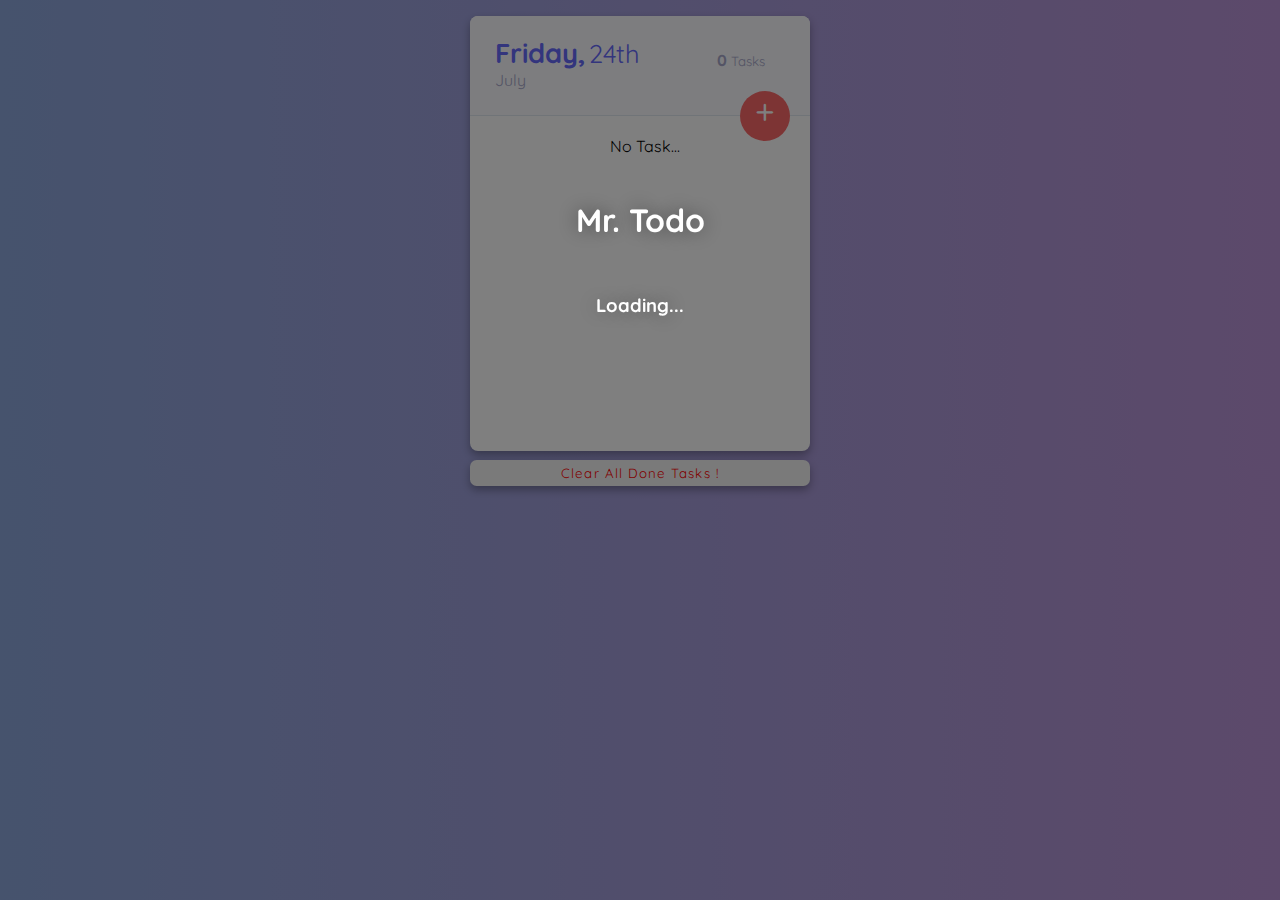
<file: Todo/index.html>
<!DOCTYPE html>
<html lang="en">
<head>
    <meta charset="UTF-8">
    <meta name="viewport" content="width=device-width, initial-scale=1.0">
    <meta http-equiv="X-UA-Compatible" content="ie=edge">
    <title>Mr.Todo</title>
    <link rel="stylesheet" href="style.css">
    <link href="https://fonts.googleapis.com/css?family=Quicksand:300,400,500" rel="stylesheet">
    <link rel="icon" type="image/png" href="fav.png" />
</head>
<body>
<div id="todo">
    <header>
        <span id="day">Day,</span> <span id="date">Date</span> <br>
        <span id="tasksTotal"><span id="tasksTotalN"></span><small> Tasks</small></span>
        <span id="month">Month</span>
    </header>
    <div id="plus" onclick="$('#add-box-cover').fadeIn(500);$('#add-box').fadeIn(500);">+</div>
    <div id="tasks">
        <!-- <p>
            <label class="container">
                <input type="checkbox" onchange="done(this);">
                <span class="checkmark"></span>
            </label>
            <span class="text">Hello World</span>
            <span class="time">1PM</span>
        </p>
        <p>
            <label class="container">
                <input type="checkbox" onchange="done(this);">
                <span class="checkmark"></span>
            </label>
            <span class="text">Hello World 2</span>
            <span class="time">1PM</span>
        </p> -->
    </div>
    <h1 id="logo">Mr. Todo <br> <br>
        <small><small><small>Loading...</small></small></small>
    </h1>
    <div style="position:absolute; top:120px; width:350px; text-align:center; z-index:1;">
        No Task...
    </div>
    <button id="clear-all" onclick="clrChecked();">Clear All Done Tasks ! </button>
    <div id="add-box">
        <div id="loader" style="display: none; width: 100%; height: 100%; background: rgba(0, 0, 0, .0); position: fixed; z-index: 8; top: 0; right: 0; text-align: center;">
            <img src="load.gif" alt="Loading" style=" width: 20px; margin-top: 150px;">
        </div>

        <button id="close" onclick="$('#add-box-cover').fadeOut(500);$('#add-box').fadeOut(500);">X</button>
        <h3>add</h3>
        <h2>new task</h2>
        <br>
        <span id="err"></span>
        <br>
        <input type="text" id="new-todo" maxlength="26" placeholder="What?" onfocus="document.getElementById('err').innerHTML = ''; this.style.borderBottom = '2px solid rgba(105, 105, 105, .2)';">
        <small style="text-align:center; display:block;">(Max 26 Charactor including spaces)</small>
        <br>
        <input type="text" id="new-todo-time" maxlength="8" placeholder="When?" onfocus="if(this.value == '') {this.value = '9:00 PM'}; document.getElementById('err').innerHTML = ''; this.style.borderBottom = '2px solid rgba(105, 105, 105, .2)';">
        <button id="adder" onclick="addTodo();">Add!</button>
    </div>
        
</div>

<div id="add-box-cover"></div>
<script src="https://ajax.googleapis.com/ajax/libs/jquery/3.3.1/jquery.min.js"></script>
<script src="scripts.js"></script>
</body>
</html>
</file>
<file: Todo/style.css>
button, button:focus, button:active, button:hover, input, input:focus {
  outline: none;
}
input[type=number]::-webkit-inner-spin-button, 
input[type=number]::-webkit-outer-spin-button,
input[type=time]::-webkit-inner-spin-button,
input[type=time]::-webkit-inner-spin-button { 
  -webkit-appearance: none;
  -moz-appearance: none;
  /* appearance: none; */
  margin: 0; 
}


* {
  margin: 0;
  padding: 0;
  box-sizing: border-box;
  font-family: 'Quicksand', sans-serif;
}

body {
  background: #B993D6;  /* fallback for old browsers */
  background: -webkit-linear-gradient(to right, #8CA6DB, #B993D6);  /* Chrome 10-25, Safari 5.1-6 */
  background: linear-gradient(to right, #8CA6DB, #B993D6); /* W3C, IE 10+/ Edge, Firefox 16+, Chrome 26+, Opera 12+, Safari 7+ */
  color: white;
}

#logo {
  position: fixed;
  top: 0px;
  left: 0;
  width: 100%;
  height: 100%;
  padding-top: 200px;
  margin: auto;
  text-align: center;
  color: rgba(0,0,0,0.87);
  text-shadow: 0px 0px 20px rgba(0, 0, 0, .5);
  background: rgba(0, 0, 0, .5);
  z-index: 10;
  cursor: default;
  color: white;
}

#todo {
  position: relative;
  font-family: sans-serif;
  border-radius: 0.5em;
  box-shadow: 0 4px 8px 0 rgba(0, 0, 0, .3);
  height: 435px;
  width: 340px;
  margin: 1em auto;
  background: white;
  color: black;
}

#todo header {
  background: #fbfbff;
  width: 100%;
  height: 100px;
  border-top-left-radius: 0.5em;
  border-top-right-radius: 0.5em;
  padding: 20px 25px;
  border-bottom: 1px solid #e0e9f1;
}

#todo header #day {
  color: #666afb;
  font-size: 1.7em;
  font-weight: bold;
}

#todo header #date {
  color: #666afb;
  font-size: 1.6em;
}

#todo header #tasksTotal {
  float: right;
  display: block;
  margin: -20px 20px 0 0;
  font-weight: bold;
  color: #a8a9ca;
}

#todo header #tasksTotal small {
  font-weight: normal;
}

#todo header #month {
  color: #a8a9ca;
}

#todo #plus {
  position: absolute;
  right: 20px;
  top: 75px;
  height: 50px;
  width: 50px;
  background: rgb(251, 105, 105);
  border-radius: 50px;
  text-align: center;
  line-height: 40px;
  color: white;
  font-size: 35px;
  cursor: pointer;
  transition: all .2s;
  z-index: 3;
}

#todo #plus:hover {
  background: rgb(251, 65, 65);
  transform: scale(1.1);
}

#todo #tasks {
  height: 395px;
  border-bottom-left-radius: 0.5em;
  border-bottom-right-radius: 0.5em;
  overflow: scroll;
  overflow-x: hidden;
}

/* width */
#todo #tasks::-webkit-scrollbar {
  width: 5px;
}

/* Track */
#todo #tasks::-webkit-scrollbar-track {
  background: transparent; 
}

/* Handle */
#todo #tasks::-webkit-scrollbar-thumb {
  background: rgba(145, 145, 145, .3);
  border-radius: 10px;
}

/* Handle on hover */
#todo #tasks::-webkit-scrollbar-thumb:hover {
  background: #555; 
}

.done {
  text-decoration: line-through;
  -webkit-user-select: none;  
  -moz-user-select: none;    
  -ms-user-select: none;      
  user-select: none;
}

#todo #tasks p {
  position: relative;
  padding-left: 50px;
  padding-right: 50px;
  line-height: 70px;
  font-size: 1.2em;
  background: rgb(240, 240, 240);
  height: 75px;
  width: 100%;
  z-index: 2;
  overflow: hidden;
  text-overflow: ellipsis;
  border-bottom: 1px solid rgb(255, 255, 255);
}

#todo #tasks p:nth-child(odd) {
  background: rgb(255, 255, 255);
  border-bottom: 1px solid rgb(240, 240, 240);
}

#todo #tasks p .time {
  position: absolute;
  right: 5px;
  top: 2px;
  font-size: .7em;
  color: rgb(128, 128, 128);
}

#todo button#clear-all {
  position: absolute;
  bottom: -35px;
  width: 100%;
  padding: 5px;
  background: rgb(245, 245, 245);
  border: none;
  border-radius: 0.5em;
  color: red;
  letter-spacing: .08em;
  cursor: pointer;
  box-shadow: 0 4px 8px 0 rgba(0, 0, 0, .3);
}

#todo button#clear-all:active {
  box-shadow: 0 4px 8px 0 rgba(0, 0, 0, .1);
  bottom: -36px;
}

#add-box-cover {
  display: none;
  position: fixed;
  top: 0;
  left: 0;
  height: 100%;
  width: 100%;
  background: rgba(0, 0, 0, .6);
  z-index: 4;
}

#todo #add-box {
  display: none;
  position: absolute;
  top: 0;
  right: 10%;
  z-index: 5;
  border-radius: 0;
  box-shadow: 0 4px 8px 0 rgba(0, 0, 0, .3);
  height: auto;
  padding: 25px;
  padding-bottom: 50px;
  width: 80%;
  max-width: 360px;
  margin: 1em auto;
  background: white;
  color: black;
}

#todo #add-box button#close {
  position: absolute;
  top: -15px;
  right: -10px;
  width: 35px;
  padding: 5px;
  font-size: 1.2em;
  background: rgb(255, 255, 255);
  border: none;
  border-radius: 50px;
  color: rgb(0, 0, 0);
  font-weight: bold;
  cursor: pointer;
  box-shadow: 0 4px 8px 0 rgba(0, 0, 0, .3);
  transition: all .1s;
  z-index: 6;
}

#todo #add-box button#close:hover {
  transform: scale(1.1);
}

#todo #add-box button#close:active {
  box-shadow: 0 4px 8px 0 rgba(0, 0, 0, .1);
}
#todo #add-box h2, #todo #add-box h3 {
  text-align: center;
}

#todo #add-box h3 {
  color: #8CA6DB;
}

#todo #add-box h2 {
  color: #B993D6;
}

#todo #add-box #err {
  font-size: .9em;
  font-weight: bold;
  color: red;
  display: block;
  position: absolute;
  top: 2px;
  right: 0;
  text-align: center;
  width: 100%;
}

#todo #add-box #new-todo, #todo #add-box #new-todo-time {
  text-align: center;
  width: 100%;
  padding: 5px;
  font-size: 1em;
  border: transparent;
  border-bottom: 2px solid rgba(105, 105, 105, .2);
  transition: all .1s;
}

#todo #add-box button#adder {
  position: absolute;
  padding: 15px;
  width: 70px;
  height: 70px;
  font-size: 1em;
  background: rgb(251, 105, 105);;
  color: white;
  font-weight: bold;
  letter-spacing: .1em;
  text-shadow: 0px 0px 2px rgb(56, 56, 56);
  border: none;
  cursor: pointer;
  box-shadow: 0 4px 8px 0 rgba(0, 0, 0, .3);
  transition: all .1s;
  border-radius: 50px;
  bottom: -40px;
  left: 110px;
}

#todo #add-box button#adder:hover {
  background: rgb(251, 65, 65);;
}

#todo #add-box button#adder:active {
  box-shadow: 0 4px 8px 0 rgba(0, 0, 0, .1);
  bottom: -41px;
}

#todo footer {
  text-align: center;
  position: relative;
  bottom: 15px;
  padding: 5px;
  font-size: .8em;
  color: white;
  font-weight: bold;
  letter-spacing: .1em;
  text-shadow: 0px 0px 2px rgb(56, 56, 56);
  border: none;
  box-shadow: 0 4px 8px 0 rgba(0, 0, 0, .3);
  transition: all .1s;
  border-radius: 50px;
}

#todo footer a {
  color: white;
}

/* The container */
.container {
  position: relative;
  cursor: pointer;
  font-size: 22px;
  -webkit-user-select: none;
  -moz-user-select: none;
  -ms-user-select: none;
  user-select: none;
}

/* Hide the browser's default checkbox */
.container input {
  position: absolute;
  opacity: 0;
  cursor: pointer;
}

/* Create a custom checkbox */
.checkmark {
  position: absolute;
  top: 5px;
  left: -35px;
  height: 20px;
  width: 20px;
  border: 1px solid #ccc;
  border-radius: 5px;
}

/* On mouse-over, add a grey background color */
.container:hover input ~ .checkmark {
  background-color: #ccc;
}

/* When the checkbox is checked, add a blue background */
.container input:checked ~ .checkmark {
  background-color: #2196F3;
}

/* Create the checkmark/indicator (hidden when not checked) */
.checkmark:after {
  content: "";
  position: absolute;
  display: none;
}

/* Show the checkmark when checked */
.container input:checked ~ .checkmark:after {
  display: block;
}

.container input:checked ~ .checkmark {
  border-color: transparent;
  border-radius: 50px;
}

/* Style the checkmark/indicator */
.container .checkmark:after {
  left: 5px;
  top: 2px;
  width: 4px;
  height: 8px;
  border: solid white;
  border-width: 0 3px 3px 0;
  -webkit-transform: rotate(45deg);
  -ms-transform: rotate(45deg);
  transform: rotate(45deg);
}
</file>
